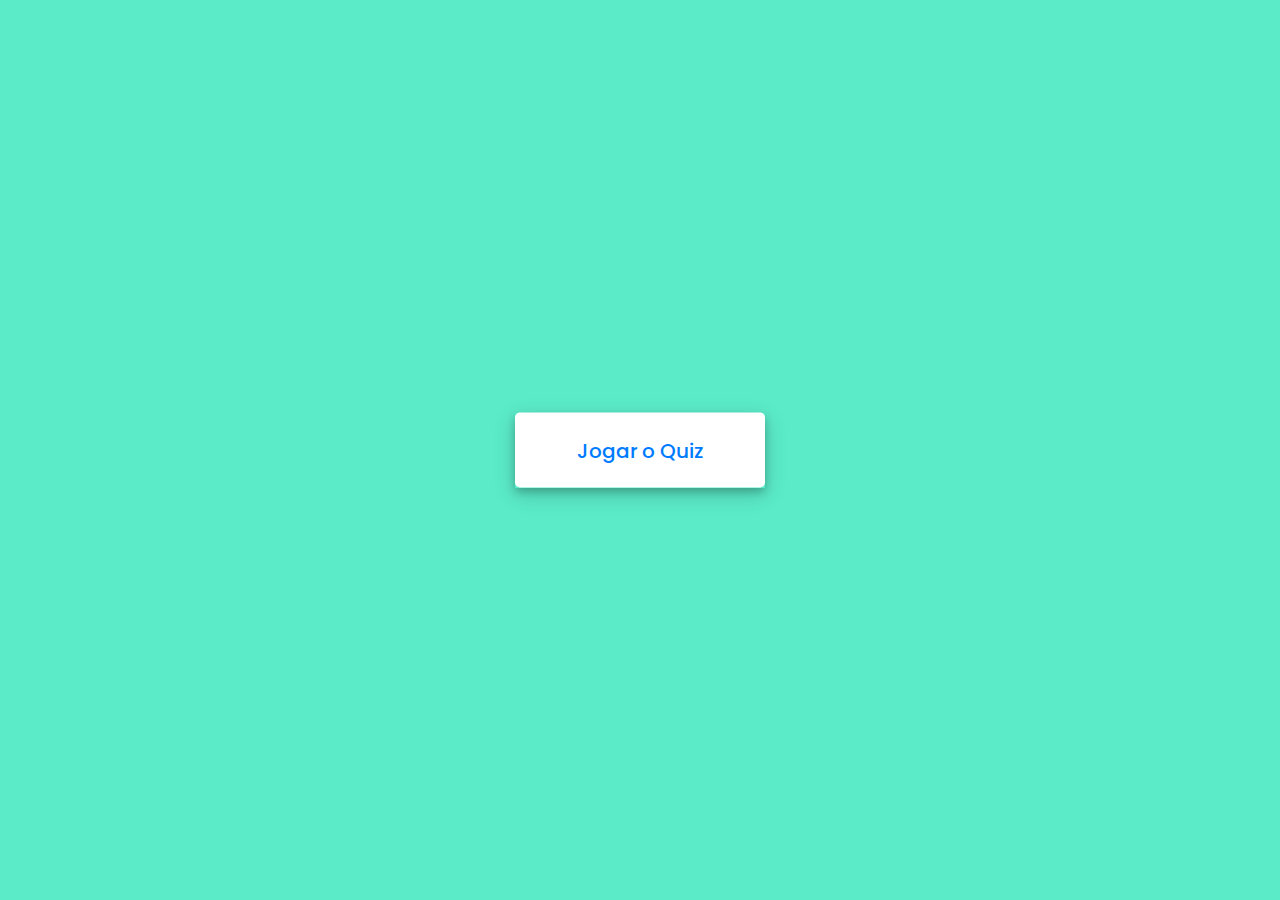
<file: index.html>
<!DOCTYPE html>
<html lang="pt-br">
  <head>
    <meta charset="UTF-8" />
    <meta name="viewport" content="width=device-width, initial-scale=1.0" />
    <meta http-equiv="X-UA-Compatible" content="ie-edge" />
    <link rel="manifest" href="./public/manifest.json">
    <link rel="shortcut icon" href="./public/favicon.ico">
    <title>Hades: O enigma</title>
    <link rel="stylesheet" href="./src/styles/index.css" />
    <link
      rel="stylesheet"
      href="https://cdnjs.cloudflare.com/ajax/libs/font-awesome/5.15.3/css/all.min.css"
    />
  </head>
  <body id="page-home">
    <div id="loader"></div>
    <!-- start Quiz button -->
    <div class="start_btn">
      <button class="btn" id="button_play">Jogar o Quiz</button>
    </div>

    <!-- Info Box -->
    <div class="info_box">
      <div class="info-title"><span>Algumas regras deste Quiz</span></div>
      <div class="info-list">
        <div class="info">
          1. Você terá apenas<span> 30 segundos</span> para cada pergunta.
        </div>
        <div class="info">
          2. Depois de selecionar sua resposta não pode ser desfeita.
        </div>
        <div class="info">
          3. Você não pode selecionar opção depois que o tempo acabar.
        </div>
        <div class="info">
          4. Você não pode sair do Quiz enquanto estiver jogando.
        </div>
      </div>
      <div class="buttons">
        <button class="quit">Sair do Quiz</button>
        <button class="restart">Continuar</button>
      </div>
    </div>
    <!-- Quiz Box -->
    <div class="quiz_box">
      <header>
        <div class="title">Hades: O enigma</div>
        <div class="timer">
          <div class="time_left_txt">Tempo Restante</div>
          <div class="timer_sec">30</div>
        </div>
        <div class="time_line"></div>
      </header>
      <section>
        <div class="que_text">
          <!-- Here I've inserted question from JavaScript -->
        </div>
        <div class="option_list">
          <!-- Here I've inserted options from JavaScript -->
        </div>
      </section>
      <!-- footer of Quiz Box -->
      <footer>
        <div class="total_que">
          <!-- Here I've inserted Question Count Number from JavaScript -->
        </div>
        <button class="next_btn">Próxima Questão</button>
      </footer>
    </div>
    <!-- Result Box -->
    <div class="result_box">
      <div class="icon">
        <i class="fas fa-crown"></i>
      </div>
      <div class="complete_text">Você completou o Quiz!!</div>    
      <div class="buttons">
        <button class="restart">Salvar</button>
        <button class="quit">Sair</button>
        <a href="C:\Users\anace\Desktop\Hackathon\Hackaton 2\index2.html"><button> Voltar </button></a>

      </div>
    </div>
    <!-- Inside this JavaScript file I've inserted Questions and Options only -->
    <script src="./src/data/questions.js"></script>
    <!-- Inside this JavaScript file I've coded all Quiz Codes -->
    <script src="./src/javascript/index.js"></script>
  </body>
</html>
</file>
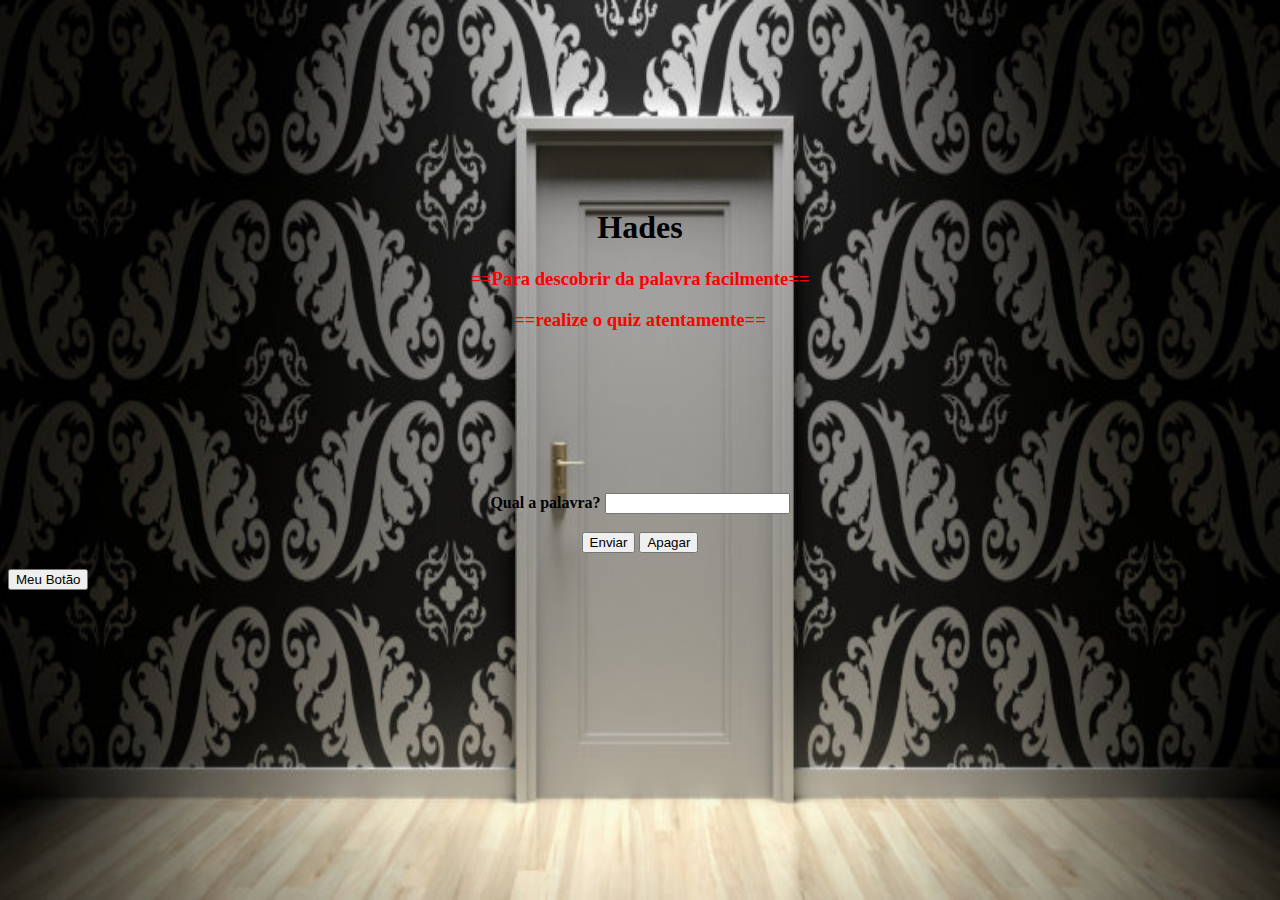
<file: Hackaton 2/index.html>
<html>
<head>
<title> Hades Quiz </title>
</head>
<script>
function verifyPassword() {
  var pw = document.getElementById("pswd").value;
  //check empty password field
  if(pw == "") {
     document.getElementById("message").innerHTML = "Entre com uma senha Válida";
     return false;
  }
  else if(pw == "hackaton") {
     alert("Senha correta. Parabéns, você concluiu o desafio!!!");
     return false;
  }
  else{
    alert("Senha Incorreta, Tente Novamente");
  }
}
</script>

<body>
<center>

<br> </br>
<br> </br>
<br> </br>
<br> </br>
<br> </br>
<h1 style="color:black">Hades</h1>
<h3 style="color:red"><b>==Para descobrir da palavra facilmente==</b></h3>
<h3 style="color:red"> <b>==realize o quiz atentamente==</b></h3>

<form onsubmit ="return verifyPassword()">
<!-- Enter Password -->

<br> </br>
<br> </br>
<br> </br>
<br> </br>
<td><b>  Qual a palavra? </b></td>
<input type = "password" id = "pswd" value = ""> 
<span id = "message" style="color:red"> </span> <br><br>

<!-- Click to verify valid password -->
<input type = "submit" value = "Enviar">

<!-- Click to reset fields -->
<button type = "reset" value = "Apagar" >Apagar</button>
</form>
</center>
<a href="https://wipsites.com.br"><button>Meu Botão</button></a>
</body>

<style>
    body{
        background-image: url('escape-room.jpg');
        background-repeat: no-repeat;
        background-size: 100% 100%;
    }
</style>
</html>
</file>
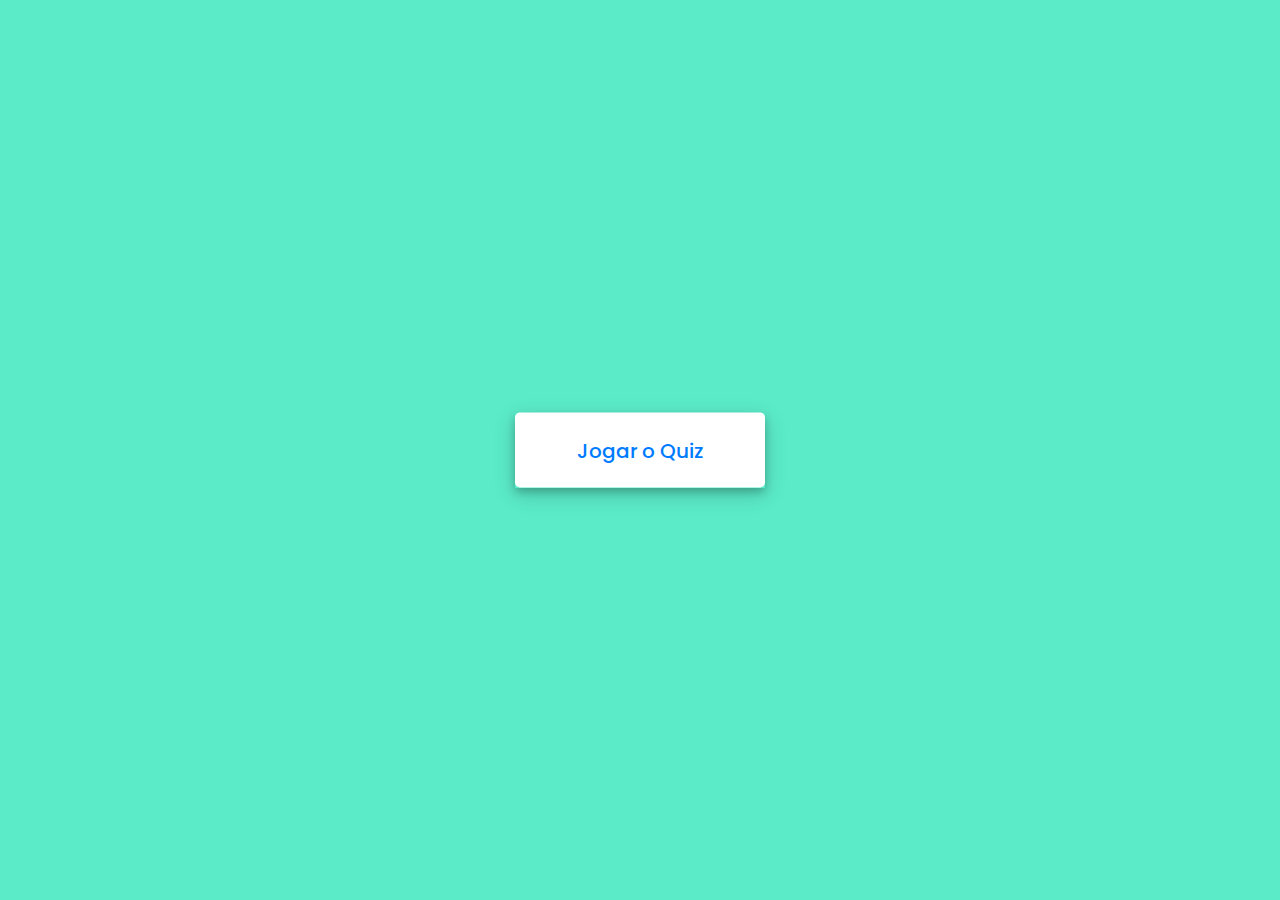
<file: Hackathon/quiz-app-main/index.html>
<!DOCTYPE html>
<html lang="pt-br">
  <head>
    <meta charset="UTF-8" />
    <meta name="viewport" content="width=device-width, initial-scale=1.0" />
    <meta http-equiv="X-UA-Compatible" content="ie-edge" />
    <link rel="manifest" href="./public/manifest.json">
    <link rel="shortcut icon" href="./public/favicon.ico">
    <title>Incrível Quiz</title>
    <link rel="stylesheet" href="./src/styles/index.css" />
    <link
      rel="stylesheet"
      href="https://cdnjs.cloudflare.com/ajax/libs/font-awesome/5.15.3/css/all.min.css"
    />
  </head>
  <body id="page-home">
    <div id="loader"></div>
    <!-- start Quiz button -->
    <div class="start_btn">
      <button class="btn" id="button_play">Jogar o Quiz</button>
    </div>

    <!-- Info Box -->
    <div class="info_box">
      <div class="info-title"><span>Algumas regras deste Quiz</span></div>
      <div class="info-list">
        <div class="info">
          1. Você terá apenas<span> 30 segundos</span> para cada pergunta.
        </div>
        <div class="info">
          2. Depois de selecionar sua resposta não pode ser desfeita.
        </div>
        <div class="info">
          3. Você não pode selecionar opção depois que o tempo acabar.
        </div>
        <div class="info">
          4. Você não pode sair do Quiz enquanto estiver jogando.
        </div>
        <div class="info">5. Você receberá 10 pontos por resposta correta.</div>
      </div>
      <div class="buttons">
        <button class="quit">Sair do Quiz</button>
        <button class="restart">Continuar</button>
      </div>
    </div>
    <!-- Quiz Box -->
    <div class="quiz_box">
      <header>
        <div class="title">Incrível Quiz</div>
        <div class="timer">
          <div class="time_left_txt">Tempo Restante</div>
          <div class="timer_sec">30</div>
        </div>
        <div class="time_line"></div>
      </header>
      <section>
        <div class="que_text">
          <!-- Here I've inserted question from JavaScript -->
        </div>
        <div class="option_list">
          <!-- Here I've inserted options from JavaScript -->
        </div>
      </section>
      <!-- footer of Quiz Box -->
      <footer>
        <div class="total_que">
          <!-- Here I've inserted Question Count Number from JavaScript -->
        </div>
        <div id="hud-item">
          <p class="hud-prefix">Pontuação <span class="hud-main-text" id="score">0</span></p>
        </div>
        <button class="next_btn">Próxima Questão</button>
      </footer>
    </div>
    <!-- Result Box -->
    <div class="result_box">
      <div class="icon">
        <i class="fas fa-crown"></i>
      </div>
      <div class="complete_text">Você completou o Quiz!!</div>
      <div class="score_text">
        <!-- Here I've inserted Score Result from JavaScript -->
      </div>
      <div class="buttons">
        <button class="restart">Salvar Quiz</button>
        <button class="quit">Sair do Quiz</button>
      </div>
    </div>
    <!-- Inside this JavaScript file I've inserted Questions and Options only -->
    <script src="./src/data/questions.js"></script>
    <!-- Inside this JavaScript file I've coded all Quiz Codes -->
    <script src="./src/javascript/index.js"></script>
  </body>
</html>
</file>
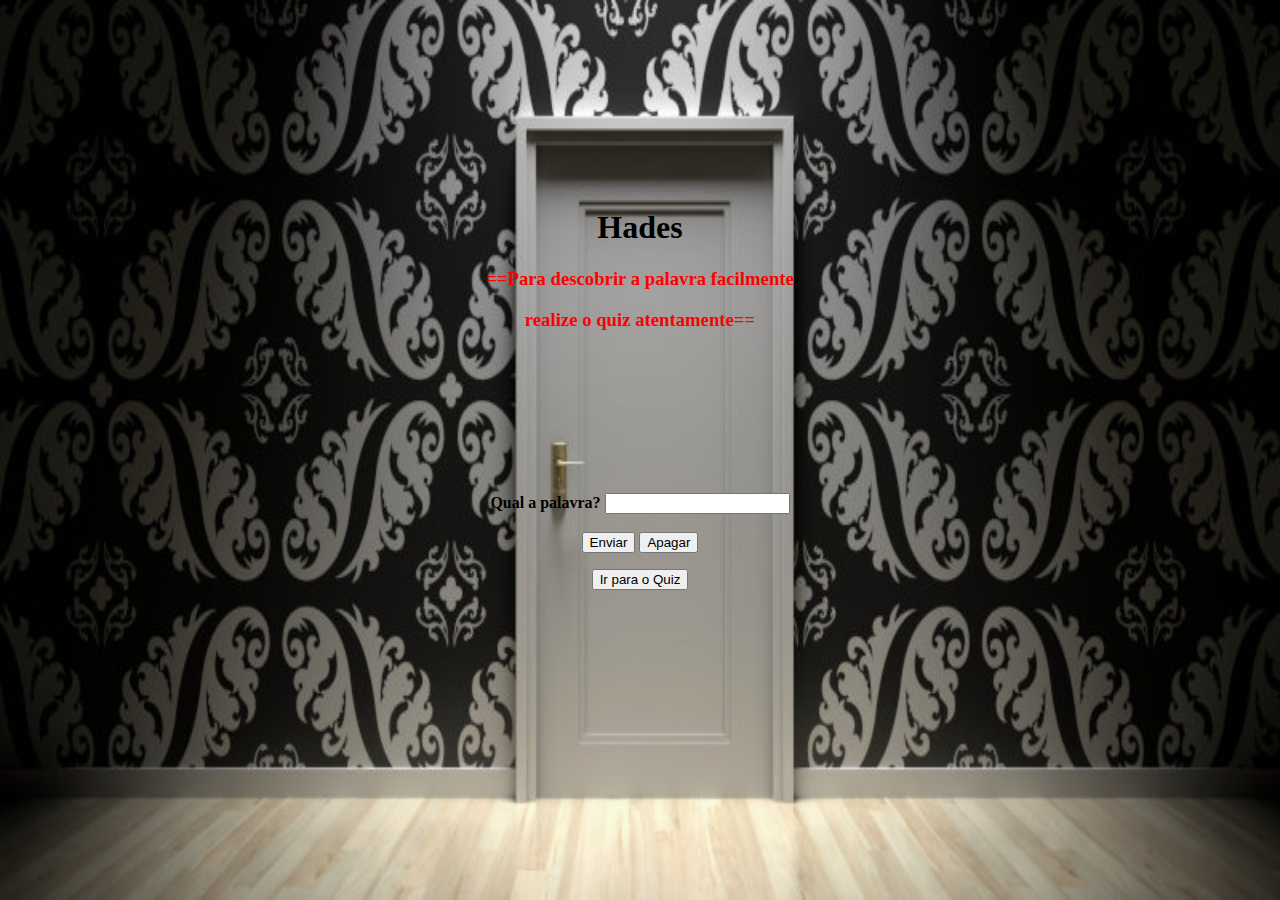
<file: Hackaton 2/index2.html>
<html>
<head>
<title> Hades Quiz </title>
</head>
<script>
function verifyPassword() {
  var pw = document.getElementById("pswd").value;
  //check empty password field
  if(pw == "") {
     document.getElementById("message").innerHTML = "Entre com uma senha Válida";
     return false;
  }
  else if(pw == "hackathon") {
     alert("Senha correta. Parabéns, você concluiu o desafio!!!");
     return false;
  }
  else{
    alert("Senha Incorreta, Tente Novamente");
  }
}
</script>

<body>
<center>

<br> </br>
<br> </br>
<br> </br>
<br> </br>
<br> </br>
<h1 style="color:black">Hades</h1>
<h3 style="color:red"><b> ==Para descobrir a palavra facilmente </b></h3>
<h3 style="color:red"> <b> realize o quiz atentamente==</b></h3>

<form onsubmit ="return verifyPassword()">
<!-- Enter Password -->

<br> </br>
<br> </br>
<br> </br>
<br> </br>
<td><b>  Qual a palavra? </b></td>
<input type = "password" id = "pswd" value = ""> 
<span id = "message" style="color:red"> </span> <br><br>

<!-- Click to verify valid password -->
<input type = "submit" value = "Enviar">

<!-- Click to reset fields -->
<button type = "reset" value = "Apagar" >Apagar</button>
</form>
<a href="C:\Users\anace\Desktop\Hackathon\index.html"><button>Ir para o Quiz</button></a>
</center>
</body>

<style>
    body{
        background-image: url('escape-room.jpg');
        background-repeat: no-repeat;
        background-size: 100% 100%;
    }
</style>
</html>
</file>
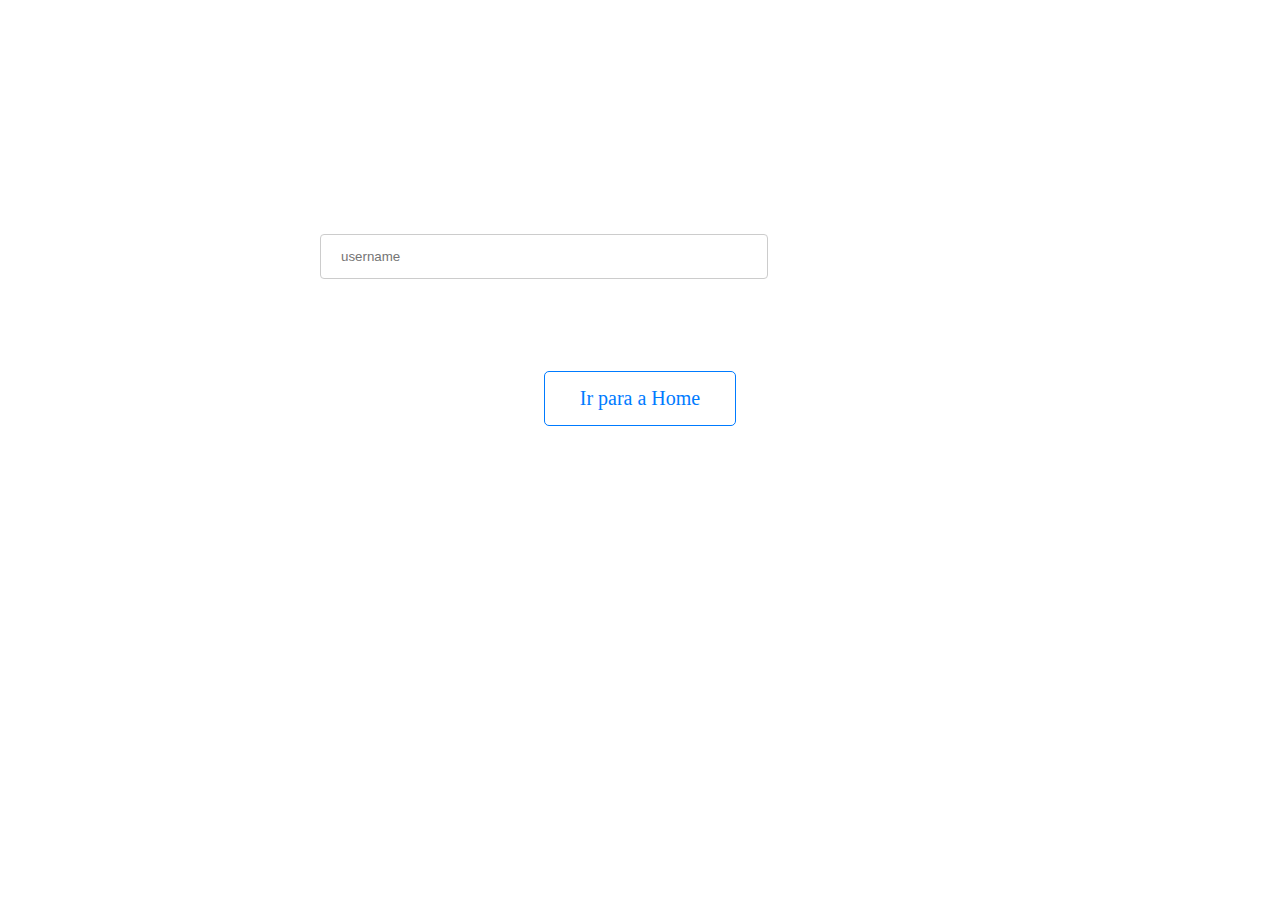
<file: src/pages/end.html>
<!DOCTYPE html>
<html lang="en">
  <head>
    <meta charset="UTF-8" />
    <meta name="viewport" content="width=device-width, initial-scale=1.0" />
    <meta http-equiv="X-UA-Compatible" content="ie=edge" />
    <link rel="stylesheet" href="../styles/end.css" />
    <title>Congrats !</title>
  </head>
  <body>
    <div class="container">
      <div id="end" class="flex-center flex-column">
        <form>
          <input
            type="text"
            name="username"
            id="username"
            placeholder="username"
          />
          
        </form>
        <a id="go_home" class="btn" href="/">Ir para a Home</a>
      </div>
    </div>
    <script src="../javascript/end.js"></script>
  </body>
</html>
</file>
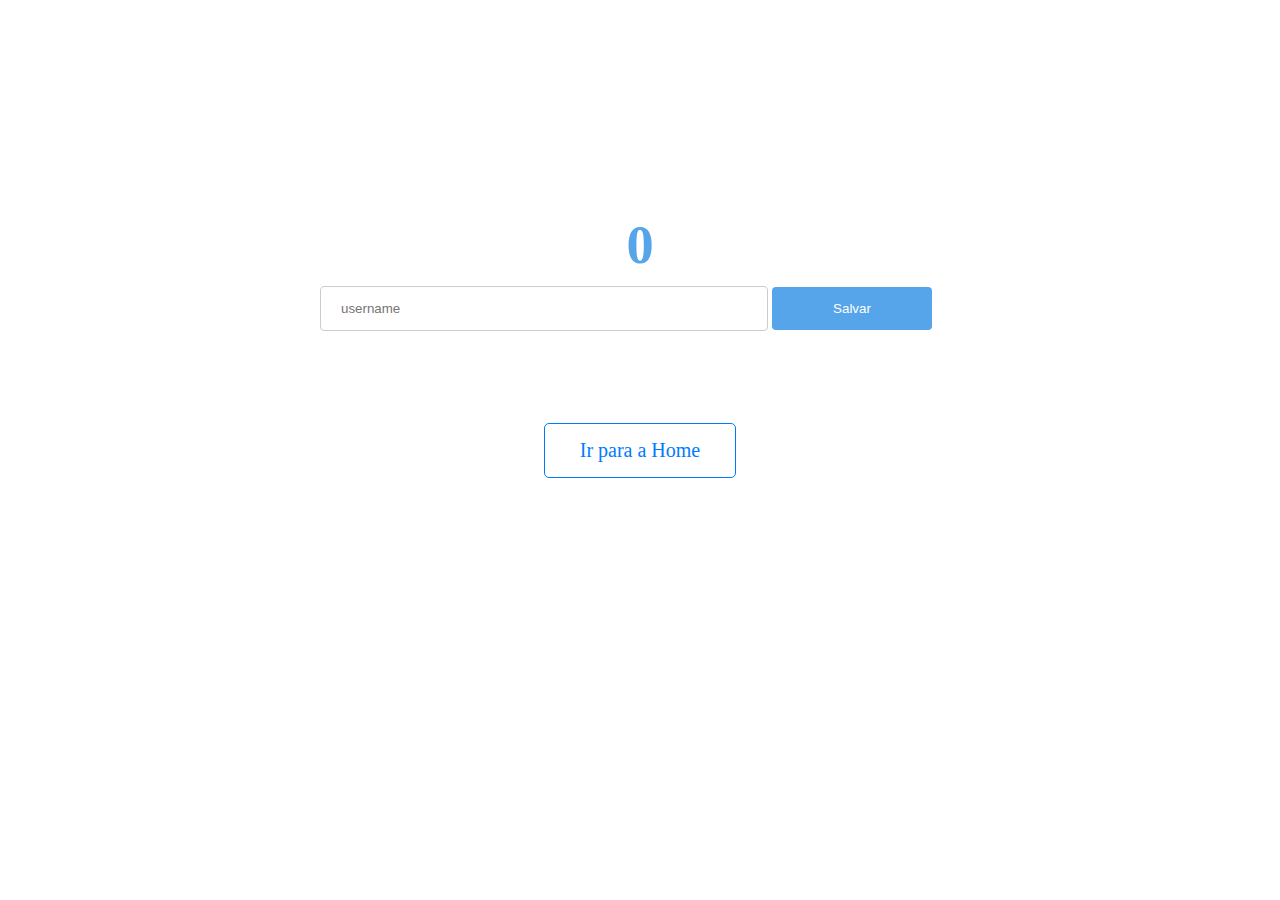
<file: Hackathon/quiz-app-main/src/pages/end.html>
<!DOCTYPE html>
<html lang="en">
  <head>
    <meta charset="UTF-8" />
    <meta name="viewport" content="width=device-width, initial-scale=1.0" />
    <meta http-equiv="X-UA-Compatible" content="ie=edge" />
    <link rel="stylesheet" href="../styles/end.css" />
    <title>Congrats !</title>
  </head>
  <body>
    <div class="container">
      <div id="end" class="flex-center flex-column">
        <h1 id="finalScore"></h1>
        <form>
          <input
            type="text"
            name="username"
            id="username"
            placeholder="username"
          />
          <button
            type="submit"
            class="btn"
            id="saveScoreBtn"
            onclick="saveHighScore(event)"
            disabled
          >
            Salvar
          </button>
        </form>
        <a id="go_home" class="btn" href="/">Ir para a Home</a>
      </div>
    </div>
    <script src="../javascript/end.js"></script>
  </body>
</html>
</file>
<file: src/styles/index.css>
/* importing google fonts */
@import url('https://fonts.googleapis.com/css2?family=Poppins:wght@200;300;400;500;600;700&display=swap');

:root {
    background-color: #5bebc9;
    font-size: 62.5%;
}

* {
    box-sizing: border-box;
    font-family: Poppins, Helvetica, sans-serif;
    margin: 0;
    padding: 0;
    color: #333;
}

::selection {
    color: #fff;
    background: #007bff;
}

/* Home - index.html */
 

.start_btn,
.info_box,
.quiz_box,
.result_box {
    position: absolute;
    top: 50%;
    left: 50%;
    transform: translate(-50%, -50%);
    box-shadow: 0 4px 8px 0 rgba(0, 0, 0, 0.2),
        0 6px 20px 0 rgba(0, 0, 0, 0.19);
}

.start_btn {
    justify-content: center;
    align-items: center;
    display: flex;
    flex-direction: column;
    gap: 7px;
}

.start_btn.activeInfo,
.info_box.activeInfo,
.quiz_box.activeQuiz,
.result_box.activeResult {
    opacity: 1;
    z-index: 5;
    pointer-events: auto;
    transform: translate(-50%, -50%) scale(1);
}

.start_btn button {
    font-size: 20px;
    font-weight: 500;
    color: #007bff;
    width: 250px;
    height: 75px;
    padding: 15px 20px;
    outline: none;
    border: none;
    border-radius: 5px;
    background: #fff;
    cursor: pointer;
}

.info_box {
    width: 610px;
    background: #fff;
    border-radius: 5px;
    transform: translate(-50%, -50%) scale(0.9);
    opacity: 0;
    pointer-events: none;
    transition: all 0.3s ease;
}

.info_box .info-title {
    height: 60px;
    width: 100%;
    border-bottom: 1px solid lightgrey;
    display: flex;
    align-items: center;
    padding: 0 30px;
    border-radius: 5px 5px 0 0;
    font-size: 20px;
    font-weight: 600;
}

.info_box .info-list {
    padding: 15px 30px;
}

.info_box .info-list .info {
    margin: 5px 0;
    font-size: 17px;
}

.info_box .info-list .info span {
    font-weight: 600;
    color: #007bff;
}

.info_box .buttons {
    height: 60px;
    display: flex;
    align-items: center;
    justify-content: flex-end;
    padding: 0 30px;
    border-top: 1px solid lightgrey;
}

.info_box .buttons button {
    margin: 0 5px;
    height: 40px;
    width: 112px;
    font-size: 16px;
    font-weight: 500;
    cursor: pointer;
    border: none;
    outline: none;
    border-radius: 5px;
    border: 1px solid #007bff;
    transition: all 0.3s ease;
}

.buttons button.restart {
    color: #fff;
    background: #007bff;
}

.buttons button.restart:hover {
    background: #0263ca;
}

.buttons button.quit {
    color: #007bff;
    background: #fff;
}

.buttons button.quit:hover {
    color: #fff;
    background: #007bff;
}

/* END - Home - index.html */

/* Quiz Box */
.quiz_box {
    width: 610px;
    background: #fff;
    border-radius: 5px;
    transform: translate(-50%, -50%) scale(0.9);
    opacity: 0;
    pointer-events: none;
    transition: all 0.3s ease;
}

.quiz_box header {
    position: relative;
    z-index: 2;
    height: 70px;
    padding: 0 30px;
    background: #fff;
    border-radius: 5px 5px 0 0;
    display: flex;
    align-items: center;
    justify-content: space-between;
    box-shadow: 0px 3px 5px 1px rgba(0, 0, 0, 0.1);
}

.quiz_box header .title {
    font-size: 20px;
    font-weight: 600;
}

.quiz_box header .timer {
    color: #004085;
    background: #cce5ff;
    border: 1px solid #b8daff;
    height: 45px;
    padding: 0 8px;
    border-radius: 5px;
    display: flex;
    align-items: center;
    justify-content: space-between;
    width: 215px;
}

.quiz_box header .timer .time_left_txt {
    font-weight: 400;
    font-size: 17px;
    user-select: none;
}

.quiz_box header .timer .timer_sec {
    font-size: 18px;
    font-weight: 500;
    height: 30px;
    width: 45px;
    color: #fff;
    border-radius: 5px;
    line-height: 30px;
    text-align: center;
    background: #343a40;
    border: 1px solid #343a40;
    user-select: none;
}

.quiz_box header .time_line {
    position: absolute;
    bottom: 0px;
    left: 0px;
    height: 3px;
    background: #007bff;
}

section {
    padding: 25px 30px 20px 30px;
    background: #fff;
}

section .que_text {
    font-size: 25px;
    font-weight: 600;
}

section .option_list {
    padding: 20px 0px;
    display: block;
}

section .option_list .option {
    background: aliceblue;
    border: 1px solid #84c5fe;
    border-radius: 5px;
    padding: 8px 15px;
    font-size: 17px;
    margin-bottom: 15px;
    cursor: pointer;
    transition: all 0.3s ease;
    display: flex;
    align-items: center;
    justify-content: space-between;
}

section .option_list .option:last-child {
    margin-bottom: 0px;
}

section .option_list .option:hover {
    color: #004085;
    background: #cce5ff;
    border: 1px solid #b8daff;
}

section .option_list .option.correct {
    color: #155724;
    background: #d4edda;
    border: 1px solid #c3e6cb;
}

section .option_list .option.incorrect {
    color: #721c24;
    background: #f8d7da;
    border: 1px solid #f5c6cb;
}

section .option_list .option.disabled {
    pointer-events: none;
}

section .option_list .option .icon {
    height: 26px;
    width: 26px;
    border: 2px solid transparent;
    border-radius: 50%;
    text-align: center;
    font-size: 13px;
    pointer-events: none;
    transition: all 0.3s ease;
    line-height: 24px;
}

.option_list .option .icon.tick {
    color: #23903c;
    border-color: #23903c;
    background: #d4edda;
}

.option_list .option .icon.cross {
    color: #a42834;
    background: #f8d7da;
    border-color: #a42834;
}

.choice-prefix {
    padding: 1rem 2rem;
    background-color: #56a5eb;
    color: white;
}

.choice-text {
    padding: 1rem;
    width: 100%;
}

footer {
    height: 60px;
    padding: 0 30px;
    display: flex;
    align-items: center;
    justify-content: space-between;
    border-top: 1px solid lightgrey;
}

footer .total_que span {
    display: flex;
    user-select: none;
}

footer .total_que span p {
    font-weight: 500;
    padding: 0 5px;
}

footer .total_que span p:first-child {
    padding-left: 0px;
} 

footer .hud-item {
    display: inline-block;
}

footer .hud-prefix {
    text-align: center;
}

footer .hud-main-text {
    text-align: center;
}

footer button {
    height: 40px;
    padding: 0 13px;
    font-size: 18px;
    font-weight: 400;
    cursor: pointer;
    border: none;
    outline: none;
    color: #fff;
    border-radius: 5px;
    background: #007bff;
    border: 1px solid #007bff;
    line-height: 10px;
    opacity: 0;
    pointer-events: none;
    transform: scale(0.95);
    transition: all 0.3s ease;
}

footer button:hover {
    background: #0263ca;
}

footer button.show {
    opacity: 1;
    pointer-events: auto;
    transform: scale(1);
}

/* End - Quiz Box */

/* Result Box */
.result_box {
    background: #fff;
    border-radius: 5px;
    display: flex;
    padding: 25px 30px;
    width: 450px;
    align-items: center;
    flex-direction: column;
    justify-content: center;
    transform: translate(-50%, -50%) scale(0.9);
    opacity: 0;
    pointer-events: none;
    transition: all 0.3s ease;
}

.result_box .icon {
    font-size: 100px;
    color: #007bff;
    margin-bottom: 10px;
}

.result_box .complete_text {
    font-size: 20px;
    font-weight: 500;
}

.result_box .buttons {
    display: flex;
    margin: 20px 0;
}

.result_box .buttons button {
    margin: 0 10px;
    height: 45px;
    padding: 0 20px;
    font-size: 18px;
    font-weight: 500;
    cursor: pointer;
    border: none;
    outline: none;
    border-radius: 5px;
    border: 1px solid #007bff;
    transition: all 0.3s ease;
}

#page-home{
    display: flex;
    justify-content: center;
    align-items: center;
    margin: 0 auto;
    padding: 0;
}

#loader {
    margin-top: 4rem;
    border: 1.6rem solid white;
    border-radius: 50%;
    border-top: 1.6rem solid #56a5eb;
    width: 12rem;
    height: 12rem;
    animation: spin 2s linear infinite;
}

@keyframes spin {
    0% {
        transform: rotate(0deg);
    }

    100% {
        transform: rotate(360deg);
    }
}

.hidden {
    display: none;
}
</file>
<file: Hackathon/quiz-app-main/src/styles/index.css>
/* importing google fonts */
@import url('https://fonts.googleapis.com/css2?family=Poppins:wght@200;300;400;500;600;700&display=swap');

:root {
    background-color: #5bebc9;
    font-size: 62.5%;
}

* {
    box-sizing: border-box;
    font-family: Poppins, Helvetica, sans-serif;
    margin: 0;
    padding: 0;
    color: #333;
}

::selection {
    color: #fff;
    background: #007bff;
}

/* Home - index.html */
 

.start_btn,
.info_box,
.quiz_box,
.result_box {
    position: absolute;
    top: 50%;
    left: 50%;
    transform: translate(-50%, -50%);
    box-shadow: 0 4px 8px 0 rgba(0, 0, 0, 0.2),
        0 6px 20px 0 rgba(0, 0, 0, 0.19);
}

.start_btn {
    justify-content: center;
    align-items: center;
    display: flex;
    flex-direction: column;
    gap: 7px;
}

.start_btn.activeInfo,
.info_box.activeInfo,
.quiz_box.activeQuiz,
.result_box.activeResult {
    opacity: 1;
    z-index: 5;
    pointer-events: auto;
    transform: translate(-50%, -50%) scale(1);
}

.start_btn button {
    font-size: 20px;
    font-weight: 500;
    color: #007bff;
    width: 250px;
    height: 75px;
    padding: 15px 20px;
    outline: none;
    border: none;
    border-radius: 5px;
    background: #fff;
    cursor: pointer;
}

.start_btn #button_score {
    font-size: 20px;
    font-weight: 500;
    color: #007bff;
    width: 250px;
    height: 75px;
    padding: 15px 20px;
    outline: none;
    border: none;
    border-radius: 5px;
    background: #fff;
    cursor: pointer;
    text-decoration: none;
}

.info_box {
    width: 610px;
    background: #fff;
    border-radius: 5px;
    transform: translate(-50%, -50%) scale(0.9);
    opacity: 0;
    pointer-events: none;
    transition: all 0.3s ease;
}

.info_box .info-title {
    height: 60px;
    width: 100%;
    border-bottom: 1px solid lightgrey;
    display: flex;
    align-items: center;
    padding: 0 30px;
    border-radius: 5px 5px 0 0;
    font-size: 20px;
    font-weight: 600;
}

.info_box .info-list {
    padding: 15px 30px;
}

.info_box .info-list .info {
    margin: 5px 0;
    font-size: 17px;
}

.info_box .info-list .info span {
    font-weight: 600;
    color: #007bff;
}

.info_box .buttons {
    height: 60px;
    display: flex;
    align-items: center;
    justify-content: flex-end;
    padding: 0 30px;
    border-top: 1px solid lightgrey;
}

.info_box .buttons button {
    margin: 0 5px;
    height: 40px;
    width: 112px;
    font-size: 16px;
    font-weight: 500;
    cursor: pointer;
    border: none;
    outline: none;
    border-radius: 5px;
    border: 1px solid #007bff;
    transition: all 0.3s ease;
}

.buttons button.restart {
    color: #fff;
    background: #007bff;
}

.buttons button.restart:hover {
    background: #0263ca;
}

.buttons button.quit {
    color: #007bff;
    background: #fff;
}

.buttons button.quit:hover {
    color: #fff;
    background: #007bff;
}

/* END - Home - index.html */

/* Quiz Box */
.quiz_box {
    width: 610px;
    background: #fff;
    border-radius: 5px;
    transform: translate(-50%, -50%) scale(0.9);
    opacity: 0;
    pointer-events: none;
    transition: all 0.3s ease;
}

.quiz_box header {
    position: relative;
    z-index: 2;
    height: 70px;
    padding: 0 30px;
    background: #fff;
    border-radius: 5px 5px 0 0;
    display: flex;
    align-items: center;
    justify-content: space-between;
    box-shadow: 0px 3px 5px 1px rgba(0, 0, 0, 0.1);
}

.quiz_box header .title {
    font-size: 20px;
    font-weight: 600;
}

.quiz_box header .timer {
    color: #004085;
    background: #cce5ff;
    border: 1px solid #b8daff;
    height: 45px;
    padding: 0 8px;
    border-radius: 5px;
    display: flex;
    align-items: center;
    justify-content: space-between;
    width: 215px;
}

.quiz_box header .timer .time_left_txt {
    font-weight: 400;
    font-size: 17px;
    user-select: none;
}

.quiz_box header .timer .timer_sec {
    font-size: 18px;
    font-weight: 500;
    height: 30px;
    width: 45px;
    color: #fff;
    border-radius: 5px;
    line-height: 30px;
    text-align: center;
    background: #343a40;
    border: 1px solid #343a40;
    user-select: none;
}

.quiz_box header .time_line {
    position: absolute;
    bottom: 0px;
    left: 0px;
    height: 3px;
    background: #007bff;
}

section {
    padding: 25px 30px 20px 30px;
    background: #fff;
}

section .que_text {
    font-size: 25px;
    font-weight: 600;
}

section .option_list {
    padding: 20px 0px;
    display: block;
}

section .option_list .option {
    background: aliceblue;
    border: 1px solid #84c5fe;
    border-radius: 5px;
    padding: 8px 15px;
    font-size: 17px;
    margin-bottom: 15px;
    cursor: pointer;
    transition: all 0.3s ease;
    display: flex;
    align-items: center;
    justify-content: space-between;
}

section .option_list .option:last-child {
    margin-bottom: 0px;
}

section .option_list .option:hover {
    color: #004085;
    background: #cce5ff;
    border: 1px solid #b8daff;
}

section .option_list .option.correct {
    color: #155724;
    background: #d4edda;
    border: 1px solid #c3e6cb;
}

section .option_list .option.incorrect {
    color: #721c24;
    background: #f8d7da;
    border: 1px solid #f5c6cb;
}

section .option_list .option.disabled {
    pointer-events: none;
}

section .option_list .option .icon {
    height: 26px;
    width: 26px;
    border: 2px solid transparent;
    border-radius: 50%;
    text-align: center;
    font-size: 13px;
    pointer-events: none;
    transition: all 0.3s ease;
    line-height: 24px;
}

.option_list .option .icon.tick {
    color: #23903c;
    border-color: #23903c;
    background: #d4edda;
}

.option_list .option .icon.cross {
    color: #a42834;
    background: #f8d7da;
    border-color: #a42834;
}

.choice-prefix {
    padding: 1rem 2rem;
    background-color: #56a5eb;
    color: white;
}

.choice-text {
    padding: 1rem;
    width: 100%;
}

footer {
    height: 60px;
    padding: 0 30px;
    display: flex;
    align-items: center;
    justify-content: space-between;
    border-top: 1px solid lightgrey;
}

footer .total_que span {
    display: flex;
    user-select: none;
}

footer .total_que span p {
    font-weight: 500;
    padding: 0 5px;
}

footer .total_que span p:first-child {
    padding-left: 0px;
} 

footer .hud-item {
    display: inline-block;
}

footer .hud-prefix {
    text-align: center;
}

footer .hud-main-text {
    text-align: center;
}

footer button {
    height: 40px;
    padding: 0 13px;
    font-size: 18px;
    font-weight: 400;
    cursor: pointer;
    border: none;
    outline: none;
    color: #fff;
    border-radius: 5px;
    background: #007bff;
    border: 1px solid #007bff;
    line-height: 10px;
    opacity: 0;
    pointer-events: none;
    transform: scale(0.95);
    transition: all 0.3s ease;
}

footer button:hover {
    background: #0263ca;
}

footer button.show {
    opacity: 1;
    pointer-events: auto;
    transform: scale(1);
}

/* End - Quiz Box */

/* Result Box */
.result_box {
    background: #fff;
    border-radius: 5px;
    display: flex;
    padding: 25px 30px;
    width: 450px;
    align-items: center;
    flex-direction: column;
    justify-content: center;
    transform: translate(-50%, -50%) scale(0.9);
    opacity: 0;
    pointer-events: none;
    transition: all 0.3s ease;
}

.result_box .icon {
    font-size: 100px;
    color: #007bff;
    margin-bottom: 10px;
}

.result_box .complete_text {
    font-size: 20px;
    font-weight: 500;
}

.result_box .score_text span {
    display: flex;
    margin: 10px 0;
    font-size: 18px;
    font-weight: 500;
}

.result_box .score_text span p {
    padding: 0 4px;
    font-weight: 600;
}

.result_box .buttons {
    display: flex;
    margin: 20px 0;
}

.result_box .buttons button {
    margin: 0 10px;
    height: 45px;
    padding: 0 20px;
    font-size: 18px;
    font-weight: 500;
    cursor: pointer;
    border: none;
    outline: none;
    border-radius: 5px;
    border: 1px solid #007bff;
    transition: all 0.3s ease;
}

/* End - Result Box */

/* high Scores */
#highScoresList {
    list-style: none;
    padding-left: 0;
    margin-bottom: 4rem;
}

.high-score {
    font-size: 2.8rem;
    margin-bottom: 0.5rem;
}

.high-score:hover {
    transform: scale(1.025);
}

/* end - high Scores */

#page-home{
    display: flex;
    justify-content: center;
    align-items: center;
    margin: 0 auto;
    padding: 0;
}

#loader {
    margin-top: 4rem;
    border: 1.6rem solid white;
    border-radius: 50%;
    border-top: 1.6rem solid #56a5eb;
    width: 12rem;
    height: 12rem;
    animation: spin 2s linear infinite;
}

@keyframes spin {
    0% {
        transform: rotate(0deg);
    }

    100% {
        transform: rotate(360deg);
    }
}

.hidden {
    display: none;
}
</file>
<file: src/styles/end.css>
.container {
    width: 100vw;
    max-width: 40rem;
    height: 100vh;
    max-height: 40rem;
    display: flex;
    justify-content: center;
    align-items: center;
    margin: 0 auto;
    padding: 0;
}

.container>* {
    width: 100%;
}

.flex-column {
    display: flex;
    flex-direction: column;
}

.flex-center {
    justify-content: center;
    align-items: center;
}

h1 {
    font-size: 3.4rem;
    color: #56a5eb;
    margin-bottom: .4rem;
}

.hidden {
    display: none;
}

.btn[disabled]:hover {
    cursor: not-allowed;
    box-shadow: none;
    transform: none;
    color: #007bff;
    background: rgb(248, 248, 248);
    border: 1px solid #007bff;
}

.container #go_home {
    font-size: 20px;
    font-weight: 500;
    color: #007bff;
    padding: 15px 35px;
    outline: none;
    border: none;
    border-radius: 5px;
    background: #fff;
    border: 1px solid #007bff;
    cursor: pointer;
    text-decoration: none;
}

.container #go_home:hover {
    color: #fff;
    background: #007bff;
    transform: scale(1.025);
}

input[type=text] {
    width: 70%;
    padding: 14px 20px;
    margin: 4px 0;
    display: inline-block;
    border: 1px solid #ccc;
    border-radius: 4px;
    box-sizing: border-box;
}

button {
    width: 25%;
    background-color: #56a5eb;
    color: white;
    padding: 14px 20px;
    margin: 4px 0;
    border: none;
    border-radius: 4px;
    cursor: pointer;
}

button:hover {
    background-color: #007bff;
}

.container form {
    width: 100%;
    margin-bottom: 5.5rem;
}

.container #end {
    width: 100%;
}
</file>
<file: Hackathon/quiz-app-main/src/styles/end.css>
.container {
    width: 100vw;
    max-width: 40rem;
    height: 100vh;
    max-height: 40rem;
    display: flex;
    justify-content: center;
    align-items: center;
    margin: 0 auto;
    padding: 0;
}

.container>* {
    width: 100%;
}

.flex-column {
    display: flex;
    flex-direction: column;
}

.flex-center {
    justify-content: center;
    align-items: center;
}

h1 {
    font-size: 3.4rem;
    color: #56a5eb;
    margin-bottom: .4rem;
}

.hidden {
    display: none;
}

.btn[disabled]:hover {
    cursor: not-allowed;
    box-shadow: none;
    transform: none;
    color: #007bff;
    background: rgb(248, 248, 248);
    border: 1px solid #007bff;
}

.container #go_home {
    font-size: 20px;
    font-weight: 500;
    color: #007bff;
    padding: 15px 35px;
    outline: none;
    border: none;
    border-radius: 5px;
    background: #fff;
    border: 1px solid #007bff;
    cursor: pointer;
    text-decoration: none;
}

.container #go_home:hover {
    color: #fff;
    background: #007bff;
    transform: scale(1.025);
}

input[type=text] {
    width: 70%;
    padding: 14px 20px;
    margin: 4px 0;
    display: inline-block;
    border: 1px solid #ccc;
    border-radius: 4px;
    box-sizing: border-box;
}

button {
    width: 25%;
    background-color: #56a5eb;
    color: white;
    padding: 14px 20px;
    margin: 4px 0;
    border: none;
    border-radius: 4px;
    cursor: pointer;
}

button:hover {
    background-color: #007bff;
}

.container form {
    width: 100%;
    margin-bottom: 5.5rem;
}

.container #end {
    width: 100%;
}
</file>
